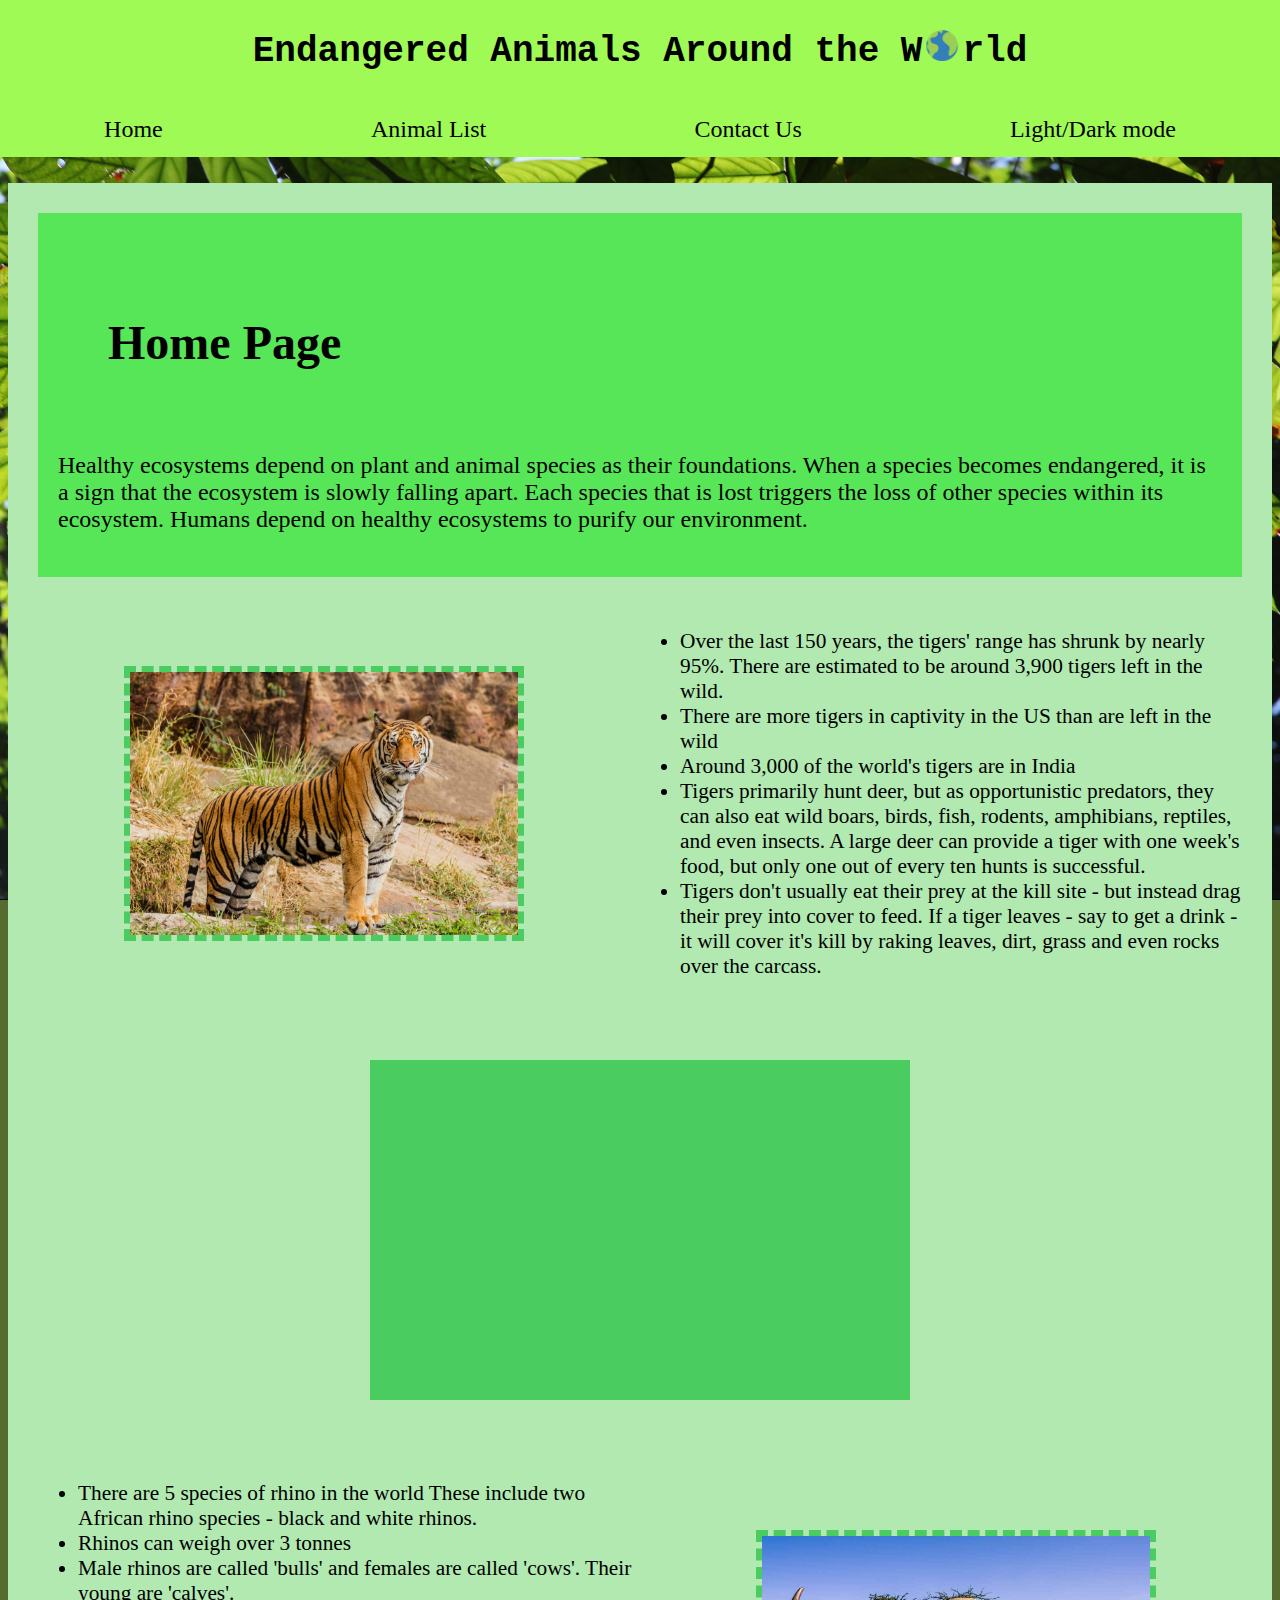
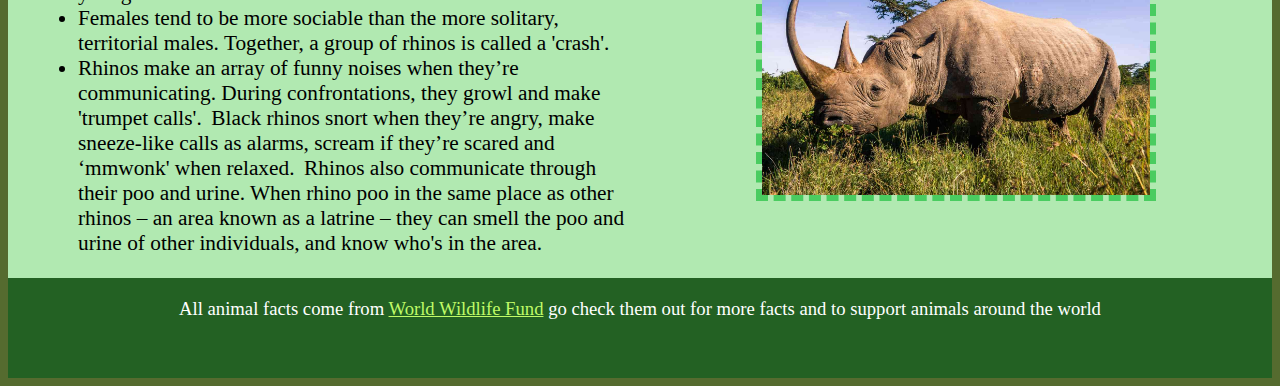
<file: index.html>
<!DOCTYPE html>
<html lang="en">
<head>
<title>Endangered Animals</title>
<link href="Project3.css" rel="stylesheet">
<link href="LightMode.css" rel="stylesheet" id="light-dark">
<meta name="viewport" content="width=device-width, initial-scale=1">
</head>
<script src="Project3.js"></script>
<body>    
    <div id="red">
        <header><h2><b>Endangered Animals Around the W<img src="EmptyEarth_2.png" alt="earth" class="earth">rld</b></h2></header>
        <nav>
            <button id="home">Home</button>
            <button id="animal">Animal List</button>
            <button id="contact">Contact Us</button>
            <button id="light-mode">Light/Dark mode</button>
        </nav>
    </div>
    <section id="Home_Menu" style="display: block;">
    <div id="div-container">        
        <div class="blue">
            <div class="help">
                <h1>Home Page</h1>
                <p>Healthy ecosystems depend on plant and animal species as their foundations. When a species becomes endangered, it is a sign that the ecosystem 
                    is slowly falling apart. Each species that is lost triggers the loss of other species within its ecosystem. Humans depend on healthy ecosystems 
                    to purify our environment.
                </p>
            </div>
            <img src="Tiger.jpg" alt="Tiger" style="margin: 20px;" id="tiger">
            <ul style="font-size: 16pt;" id="tigerFacts">
                <li>Over the last 150 years, the tigers' range has shrunk by nearly 95%. There are estimated to be around 3,900 tigers left in the wild.</li>
                <li>There are more tigers in captivity in the US than are left in the wild</li>
                <li>Around 3,000 of the world's tigers are in India</li>
                <li>Tigers primarily hunt deer, but as opportunistic predators, they can also eat wild boars, birds, fish, rodents, amphibians, reptiles, and even 
                    insects. A large deer can provide a tiger with one week's food, but only one out of every ten hunts is successful.
                </li>
                <li>Tigers don't usually eat their prey at the kill site - but instead drag their prey into cover to feed. If a tiger leaves - say to get a drink - 
                    it will cover it's kill by raking leaves, dirt, grass and even rocks over the carcass. </li>
            </ul>
            <iframe style="padding: 20px" src="https://www.youtube.com/embed/zXIc-lEQsD8" title="YouTube video player" frameborder="0" allow="accelerometer; autoplay; clipboard-write; encrypted-media; gyroscope; picture-in-picture; web-share" allowfullscreen></iframe>
            <ul id="first" style="font-size: 16pt;">
                <li>There are 5 species of rhino in the world These include two African rhino species - black and white rhinos.</li>
                <li>Rhinos can weigh over 3 tonnes</li>
                <li>Male rhinos are called 'bulls' and females are called 'cows'. Their young are 'calves'. </li>
                <li>Females tend to be more sociable than the more solitary, territorial males. Together, a group of rhinos is called a 'crash'. </li>
                <li>Rhinos make an array of funny noises when they’re communicating.   During confrontations, they growl and make 'trumpet calls'.  Black rhinos snort when they’re angry, 
                    make sneeze-like calls as alarms, scream if they’re scared and ‘mmwonk' when relaxed.    Rhinos also communicate through their poo and urine. When rhino poo in the same 
                    place as other rhinos – an area known as a latrine – they can smell the poo and urine of other individuals, and know who's in the area.  </li>
            </ul>
            <div id="second">
                <img src="Rhino.jpg" alt="Rhino" class="rhino">
            </div>
        </div>
        <div class="orange">
            <footer style="font-size: 14pt; text-align: center;">All animal facts come from <a href="https://www.wwf.org.uk/">World Wildlife Fund</a> go check them out for more facts and to support animals around the world</footer>
        </div>
    </div>
    </section>
    <section id="Animal_List" style="display:none;">
        <div id="animalMainDiv">
            <div class="blue">
                <h1 id="head2">List of Endangered Animals</h1>
                <figure>
                <img src="Tiger.jpg" alt="Tiger" class="aList" id="tiger2">
                <figcaption>Tigers</figcaption>
                </figure>
                <ul style="font-size: 16pt;" id="tigerF">
                    <li>Over the last 150 years, the tigers' range has shrunk by nearly 95%. There are estimated to be around 3,900 tigers left in the wild.</li>
                    <li>There are more tigers in captivity in the US than are left in the wild</li>
                    <li>Around 3,000 of the world's tigers are in India</li>
                    <li>Tigers primarily hunt deer, but as opportunistic predators, they can also eat wild boars, birds, fish, rodents, amphibians, reptiles, and even 
                        insects. A large deer can provide a tiger with one week's food, but only one out of every ten hunts is successful.
                    </li>
                </ul>
                <figure>
                <img src="Rhino.jpg" alt="Rhino"  class="aList" id="rhino2">
                <figcaption>Rhino</figcaption>
                </figure>
                <ul style="font-size: 16pt;" id="rhinoF">
                    <li>There are 5 species of rhino in the world These include two African rhino species - black and white rhinos.</li>
                    <li>Rhinos can weigh over 3 tonnes</li>
                    <li>Male rhinos are called 'bulls' and females are called 'cows'. Their young are 'calves'. </li>
                    <li>Females tend to be more sociable than the more solitary, territorial males. Together, a group of rhinos is called a 'crash'. </li>
                    <li>Rhinos can often be seen rolling around in mud, giving themselves a protective 'mud coat’ to keep them cool, stop insects biting and 
                        get rid of any parasites.
                    </li>
                </ul>
                <figure>
                <img src="Orangutan_1.jpg" alt="Orangutan" class="aList" id="orangutan2">
                <figcaption>Orangutan</figcaption>
                </figure>
                <ul style="font-size: 16pt" id="orangutanF">
                    <li>Orangutans have an arm span of about 2.2 m (over 7 ft) from fingertip to fingertip.   Considering their standing height is around 
                        1. 5 m, this is an impressive reach. Their arms are so long in fact that they’re one and a half times longer than their legs and 
                        stretch to their ankles when standing. 
                    </li>
                    <li>
                        Orangutans are incredibly dexterous and use both hands and feet while gathering food and travelling through the trees. Like us, 
                        orangutans have four fingers and a thumb, and fingernails. Their feet look almost exactly the same as their hands – designed for 
                        agile climbing and gripping. 
                    </li>
                </ul>
                <div class="animation">
                    <img src="JungleTree.png" alt="JungleTree1" id="firstTree">
                    <img src="JungleTree.png" alt="JungleTree2" id="secondTree">                    
                    <img src="Orangutan.png" alt="Orangutan" id="monkey">                    
                </div>
            </div>
            <div class="orange">
                <footer style="font-size: 14pt; text-align: center;">All animal facts come from <a href="https://www.wwf.org.uk/">World Wildlife Fund</a> go check them out for more facts and to support animals around the world</footer>
            </div>
        </div>
    </section>
    <section id="Contact_Us" style="display:none;">
        <div id="contactUsMainDiv">
            <div class="blue">
                <h1>Contact Us</h1>
                <div class="images">
                    <img src="EmptyEarth_2.png" alt="Logo" id="earth">
                </div>
                <div id="contactInfo">
                    <p>Here's our email: youngstromac@gmail.com</p>
                    <p>Here's our phone number: 385-498-4698</p>
                </div>
                <h1>Contact Shelters</h1>
                <div class="images">
                    <img src="Shelter1.png" alt="Shelter Logo" class="shelters">
                </div>
                <div class="shelterContact">
                    <h2>Ocala Marion Shelter</h2>
                    <p>Website: <a href="https://www.ocalamarion.com/directory/endangered-animal-rescue-sanctuary-ears/#:~:text=Endangered%20Animal%20Rescue%20Sanctuary%20(EARS)%20is%20a%20not%2Dfor,%2C%20monkeys%2C%20leopards%20and%20more!">ocalamarion.com</a></p>
                    <br>
                </div>
                <div class="images">
                <img src="EARS.jpg" alt="Ears" class="shelters">
                </div>
                <div class="shelterContact">
                    <h2>EARS</h2>
                    <p>Website: <a href="https://earsinc.net/">earsinc.net</a></p>
                </div>
            </div>
            <div class="orange">
                <footer style="font-size: 14pt; text-align: center;">All animal facts come from <a href="https://www.wwf.org.uk/">World Wildlife Fund</a> go check them out for more facts and to support animals around the world</footer>
            </div>
        </div>
    </section>

</body>
</html>
</file>
<file: Project3.css>
html{
    background-color:darkolivegreen;
    font-family: Georgia, 'Times New Roman', Times, serif;
    font-size: 18pt;
}
#div-container div{
    text-align: left;
}
#div-container{
    display: grid;
    grid-template-columns: 100%;
    grid-template-rows: 175px max-content 100px;
    grid-template-areas:
    "head"
    "image"
    "vid";
}
#div-container img{
    border: 6px dashed rgb(50, 138, 64);
}
#red{
    background-color:darkgreen;
    position: fixed;
    left: 0;
    right: 0;
    top: 0;
}
#red header{
    font-family:'Courier New', Courier, monospace;
    text-align: center;
}
.blue{
    background-color:rgb(115, 143, 115);
    grid-area: image;
    display:grid;
    grid-template-columns: 50% 50%;
}
.orange{
    background-color:rgb(32, 53, 53);
    color: white;
    grid-area: vid;
    padding: 20px;
}
nav{
    display: grid;
    grid-template-columns: auto auto auto auto;
    justify-content: space-around;
}
button{
    border: none;
    background-color: inherit;
    padding: 14px 28px;
    font-size: 18pt;
    cursor: pointer;
    border-radius: 10px;
    font-family: Georgia, 'Times New Roman', Times, serif;
}
button:hover{
    background-color:forestgreen;
}
.earth{
    width: 40px;
    display: inline-block;
}
.blue img{
    box-sizing: border-box;
}
.orange a{
    color:cyan;
}
.help{
    grid-column: 1/3;
    padding: 20px;
    margin: 30px;
    background-color: rgb(47, 121, 59);
}
iframe{
    grid-column: 1/3;
    justify-self: center;
    margin: 60px;
    background-color: rgb(50, 138, 64);
    width: 500px;
    height:300px;
}
#tigerFacts{
    margin-right: 30px;
}
#tiger{
    justify-self: center;
    align-self:center;
    width: 400px;
}
.rhino{
    width: 400px;
    margin: 20px;
    justify-self: center; 
}
#first{
    order: 1;
    margin-left: 30px;
}
#second{
    order: 2;   
    justify-self: center;
    align-self: center;
}

#animalMainDiv{
    display: grid;
    grid-template-columns: 100%;
    grid-template-rows: 175px max-content 100px;
    grid-template-areas:
    "head"
    "image"
    "vid";
}
figure {
    display: flex;
    flex-flow: column;
    width: 400px;
    margin: 20px;
    border: 6px dashed rgb(74, 204, 96);
}
figcaption {
    background-color:darkseagreen;
    color: black;
    font: italic smaller sans-serif;
    padding: 3px;
    text-align: center;
}
#contactUsMainDiv {
    display: grid;
    grid-template-columns: 100%;
    grid-template-rows: 175px max-content 100px;
    grid-template-areas:
    "head"
    "image"
    "vid";
}
h1 {
    grid-column: 1/3;
    padding: 50px;
}
#contactUsMainDiv img{
    justify-self: center;
}
.animation{
    display:none;
}
figure {
    display: flex;
    flex-flow: column;
    width: 400px;
    height: min-content;
    margin: 20px;
    border: 4px dashed darkcyan;
}
figcaption {
    background-color:darkseagreen;
    color: black;
    font: italic smaller sans-serif;
    padding: 3px;
    text-align: center;
}
.images{
    display: grid;
    justify-content: center;
}
#earth{
    width: 300px;
}
.shelters{
    width: 200px;
    padding: 20px;
}

@media screen and (max-width: 875px){
    body{
        margin: 0px;
    }
    #div-container .blue{
        background-color:rgb(115, 143, 115);
        grid-area: image;
        display:grid;
        grid-template-columns:auto;
        grid-template-areas:
        "head"
        "tiger"
        "tigerF"
        "vid"
        "Rhino"
        "RhinoF";
        justify-content: center;
    }
    #tiger{
        grid-area: tiger;
        width: 400px;
    }
    #tigerFacts{
        grid-area: tigerF;
    }
    .help{
        padding: 20px;
        grid-area: head;
        grid-column: 1/2;
    }
    iframe{
        grid-area: vid;
        padding: 20px;
    }
    #second{
        grid-area: Rhino;
    }
    #first{
        grid-area: RhinoF;
        margin-left: 0px;
    }

    #animalMainDiv .blue{
        background-color:rgb(115, 143, 115);
        grid-area: image;
        display:grid;
        grid-template-columns: auto;
        grid-template-areas:
        "head2"
        "tiger2"
        "tigerF2"
        "rihno2"
        "rhinoF2"
        "orang2"
        "orangF2";
        justify-content: center;
    }
    #head2{
        grid-area: head2;
    }
    #tiger2{
        grid-area: tiger2;
    }
    #tigerF{
        grid-area: tigerF2;
    }
    #rhino2{
        grid-area: rhino2;
    }
    #rhinoF{
        grid-area: rhinoF2;
    }
    #orangutan2{
        grid-area: orang2;
    }
    #orangutanF{
        grid-area: orangF2;
    }
}
@media screen and (max-width: 500px){
    #div-container{
        min-width: 400px;
        margin:0px;
    }
    #red {
        transition: all 300ms ease;
    }
    .blue{
        min-width:auto;
        margin: 0px;
    }
    h1{
        padding: 20px;
    }
    button{
        padding-left: 10px;
        padding-right: 10px;
    }
    .help {
        margin: 10px;
    }
    #tiger{
        width: 300px;
        left:0px;
        justify-self: left;
    }
    iframe{
        width: 300px;
        padding: 20px;
        justify-self: left;
        margin: 20px;
    }
    .rhino{
        width: 300px;
    }
    #second{
        justify-self: left;
    }
    figure{
        width: 300px;
    }
    #animalMainDiv .blue{
        right: 0px;
    }
    #contactUsMainDiv .blue{
        display: flex;
        flex-direction: column;
        text-align: center;
    }
    #contactUsMainDiv .blue img{
        width: 300px;
    }
}
</file>
<file: LightMode.css>
html{
    background-image: url('LightBack.jpg');
    background-image: no-repeat;
    background-attachment: fixed;
    background-size: 100% 100%;
}
#red{
    background-color: rgb(160, 250, 86);
    display: flex;
    flex-flow: column;
    z-index: 3;
}
button:hover{
    background-color: rgb(59, 161, 76);
}
.blue{
    background-color: rgb(177, 233, 177);
}
iframe{
    background-color: rgb(74, 204, 96);
}
#div-container img{
    border: 6px dashed rgb(74, 204, 96);
}
.help{
    background-color: rgb(87, 230, 87);
}
.orange{
    background-color: rgb(35, 97, 35);
}
.orange a{
    color:rgb(191, 250, 103);
}
.animation{
    display:block;
    grid-column: 1/3;
    background-color:lightgreen;
}
.animation img{
    width: 200px;
}
#secondTree{
    position:relative;
    float:right;
    z-index: 2;
}
#firstTree{
    position:relative;
    float:left;
    z-index: 2;
}
#monkey{
    position:absolute;
    right: 100px;
    margin-top: 150px;
    z-index: 3;
    animation: monkeyMove 3s;
    animation-delay: 4s;
    animation-iteration-count: infinite;
    animation-direction: alternate;
}

@keyframes monkeyMove{
    0%{right: 100px}
    100%{right:700px}
}

figure {
    border: 4px dashed darkcyan;
}
figcaption {
    background-color:darkseagreen;
    color: black;
    font: italic smaller sans-serif;
    padding: 3px;
    text-align: center;
}

@media screen and (max-width: 875px){
    #div-container{
        margin:auto;
    }
    .animation{
        display: none;
    }
    #div-container .blue{
        background-color:rgb(177, 233, 177);
        grid-area: image;
        
    }
    #tiger{
        grid-area: tiger;
    }
    #tigerFacts{
        grid-area: tigerF;
    }
    .help{
        padding: 20px;
        grid-area: head;
        grid-column: 1/2;
    }
    iframe{
        grid-area: vid;
    }
    #second{
        grid-area: Rhino;
    }
    #first{
        grid-area: RhinoF;
        margin-left: 0px;
    }

    #animalMainDiv .blue{
        background-color:rgb(177, 233, 177);
        grid-area: image;
        justify-content: center;
    }
    #head2{
        grid-area: head2;
    }
    #tiger2{
        grid-area: tiger2;
    }
    #tigerF{
        grid-area: tigerF2;
    }
    #rhino2{
        grid-area: rhino2;
    }
    #rhinoF{
        grid-area: rhinoF2;
    }
    #orangutan2{
        grid-area: orang2;
    }
    #orangutanF{
        grid-area: orangF2;
    }
}
</file>
